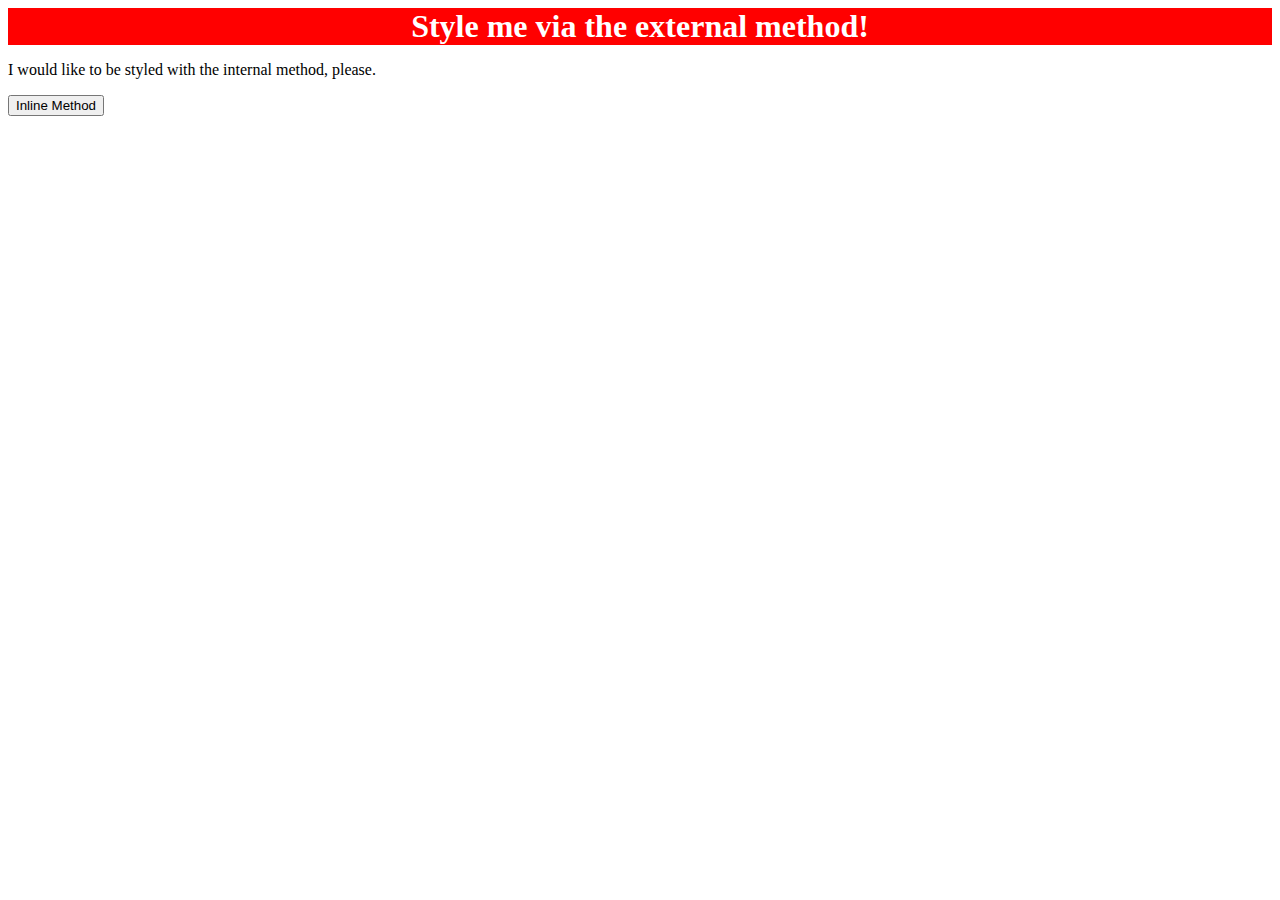
<file: foundations/01-css-methods/index.html>
<!DOCTYPE html>
<html lang="en">
  <head>
    <meta charset="UTF-8">
    <meta http-equiv="X-UA-Compatible" content="IE=edge">
    <meta name="viewport" content="width=device-width, initial-scale=1.0">
    <title>Methods for Adding CSS</title>
    <style>
      div {
        background-color:red;
        color:white;
        font-size:32px;
        text-align:center;
        font-weight:bold;
      }
    </style>
  </head>
  <body>
    <div>Style me via the external method!</div>
    <p>I would like to be styled with the internal method, please.</p>
    <button>Inline Method</button>
  </body>
</html>
</file>
